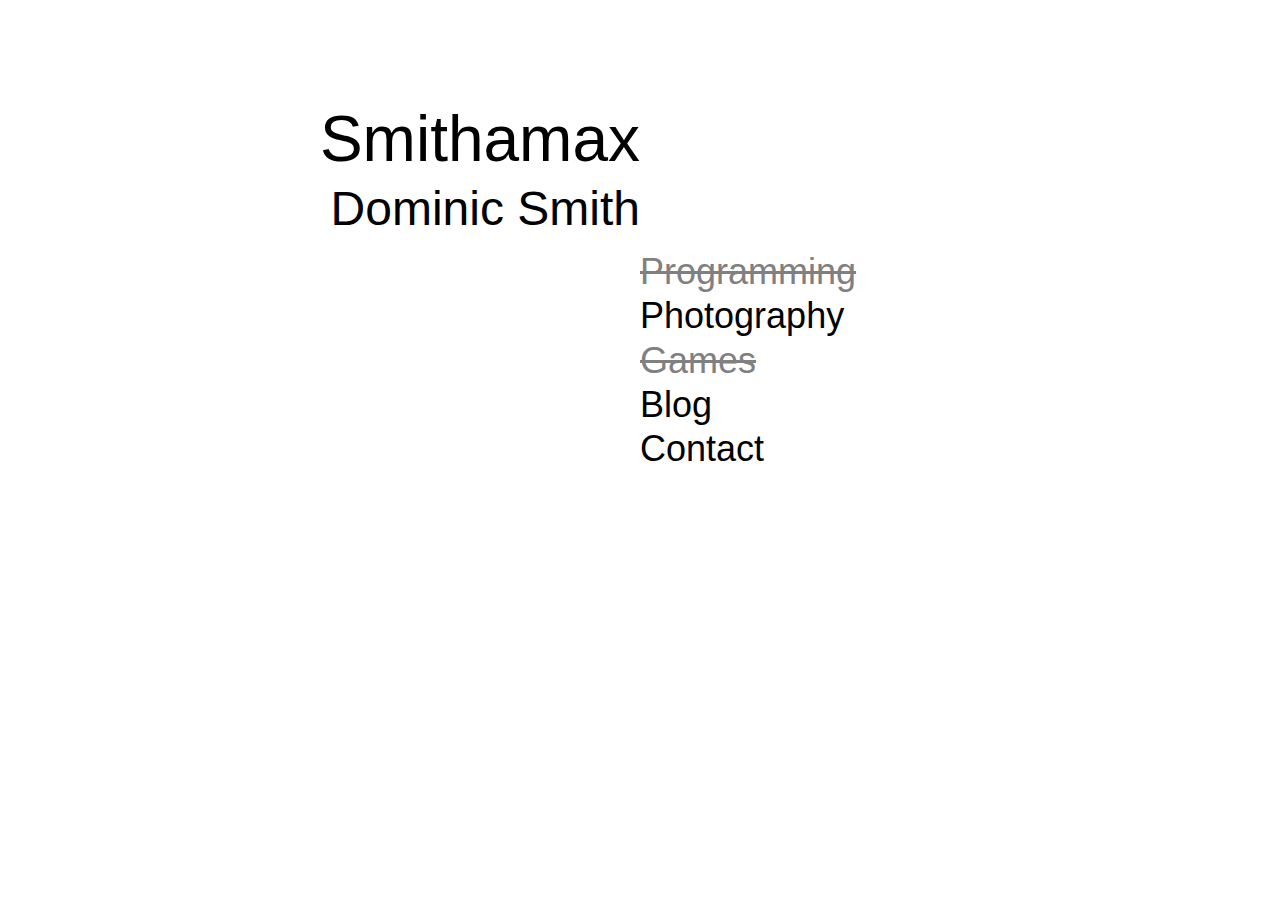
<file: index.html>
<!doctype html>

<!--[if lt IE 7]><html class="no-js ie6 oldie" lang=en><![endif]-->
<!--[if IE 7]><html class="no-js ie7 oldie" lang=en><![endif]-->
<!--[if IE 8]><html class="no-js ie8 oldie" lang=en><![endif]-->
<!--[if gt IE 8]><!--> <html class=no-js lang=en> <!--<![endif]-->
<head>
  <meta charset=utf-8>

  
  <meta http-equiv=X-UA-Compatible content="IE=edge,chrome=1">

  <title>Smithamax - Dominic Smith</title>
  <link rel="openid2.provider" href="https://www.google.com/accounts/o8/ud?source=profiles"> 
  <link rel="openid2.local_id" href="http://www.google.com/profiles/dom.smithy">
    
  
  <meta name=description content="">
  <meta name=author content="Dominic Smith">

  
  <meta name=viewport content="width=device-width,initial-scale=1">

  
  <link rel=stylesheet href='css/cd80019.css'>
  
  

  
  <script src="js/libs/modernizr-2.0.6.min.js"></script>
</head>

<body>

  <div id=cent-content>
    <header class=center-left>
      <h1>Smithamax</h1>
      <h2>Dominic Smith</h2>
    </header>

    <nav class=center-right>
      <ul>
        <li><a class=disabled href="code/">Programming</a></li>
        <li><a href="photos/">Photography</a></li>
        <li><a class=disabled href="games/">Games</a></li>
        <li><a href="http://smithamax.com/">Blog</a></li>
        <li><a href="#contact" data-toggle=modal>Contact</a></li>
      </ul>
    </nav>

  </div> 
  <div id=contact  class=modal style="display: none; ">
      <div class=modal-header>
        <a class=close data-dismiss=modal>×</a>
        <h3>Contact Me!</h3>
      </div>
      <div class=modal-body>
        <p>
          <strong>Email</strong><br>
          dom@smithamax.me
        </p>
        <p>
          <strong>Twitter</strong><br>
          <a href="http://twitter.com/smithamax">@smithamax</a>
        </p>
      </div>
      <div class=modal-footer>
        <a href="#" data-dismiss=modal class=btn>Close</a>
      </div>
    </div>


  

  
  <script src="//ajax.googleapis.com/ajax/libs/jquery/1.7.1/jquery.min.js"></script>
  <script>window.jQuery||document.write('<script src="js/libs/jquery-1.7.1.min.js"><\/script>');</script>


  <script defer src='js/72e5b7b.js'></script>


  
  <script>var _gaq=[["_setAccount","UA-25733650-1"],["_trackPageview"],["_trackPageLoadTime"]];(function(e,a){var c=e.createElement(a),b=e.getElementsByTagName(a)[0];c.src=("https:"==location.protocol?"//ssl":"//www")+".google-analytics.com/ga.js";b.parentNode.insertBefore(c,b)}(document,"script"));</script>

  
  <!--[if lt IE 7 ]><script defer src="//ajax.googleapis.com/ajax/libs/chrome-frame/1.0.3/CFInstall.min.js"></script>
    <script defer>window.attachEvent("onload",function(){CFInstall.check({mode:"overlay"})});</script><![endif]-->

</body>
</html>
</file>
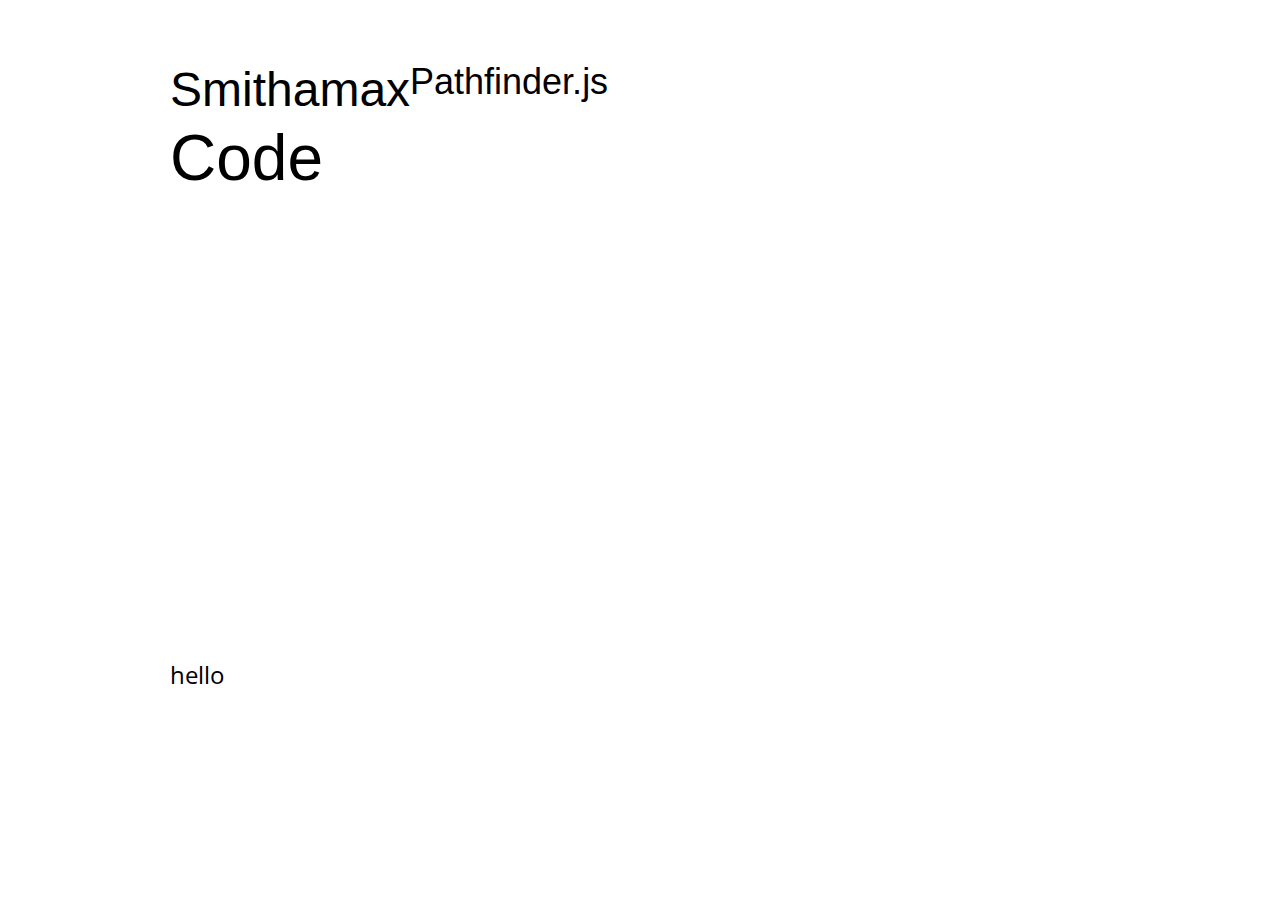
<file: code/index.html>
<!doctype html>

<!--[if lt IE 7]><html class="no-js ie6 oldie" lang=en><![endif]-->
<!--[if IE 7]><html class="no-js ie7 oldie" lang=en><![endif]-->
<!--[if IE 8]><html class="no-js ie8 oldie" lang=en><![endif]-->
<!--[if gt IE 8]><!--> <html class=no-js lang=en> <!--<![endif]-->
<head>
  <meta charset=utf-8>

  
  <meta http-equiv=X-UA-Compatible content="IE=edge,chrome=1">

  <title></title>
  <meta name=description content="">
  <meta name=author content="">

  
  <meta name=viewport content="width=device-width,initial-scale=1">

  

  <link rel=stylesheet href='../css/cd80019.css'>
  
  

  
  <script src="../js/libs/modernizr-2.0.6.min.js"></script>
</head>

<body>

  <div id=container class=clearfix>
    <header>
      <h2>Smithamax</h2>
      <h1>Code</h1>
    </header>
    <div id=main role=main>
      <h3>Pathfinder.js</h3>
    </div>
    <footer>
      <span>hello</span>
    </footer>
  </div> 


  

  
  <script src="//ajax.googleapis.com/ajax/libs/jquery/1.7.1/jquery.min.js"></script>
  <script>window.jQuery||document.write('<script src="js/libs/jquery-1.7.1.min.js"><\/script>');</script>


  <script defer src='../js/72e5b7b.js'></script>


  
  <script>var _gaq=[["_setAccount","UA-25733650-1"],["_trackPageview"],["_trackPageLoadTime"]];(function(e,a){var c=e.createElement(a),b=e.getElementsByTagName(a)[0];c.src=("https:"==location.protocol?"//ssl":"//www")+".google-analytics.com/ga.js";b.parentNode.insertBefore(c,b)}(document,"script"));</script>

  
  <!--[if lt IE 7 ]><script defer src="//ajax.googleapis.com/ajax/libs/chrome-frame/1.0.3/CFInstall.min.js"></script>
    <script defer>window.attachEvent("onload",function(){CFInstall.check({mode:"overlay"})});</script><![endif]-->

</body>
</html>
</file>
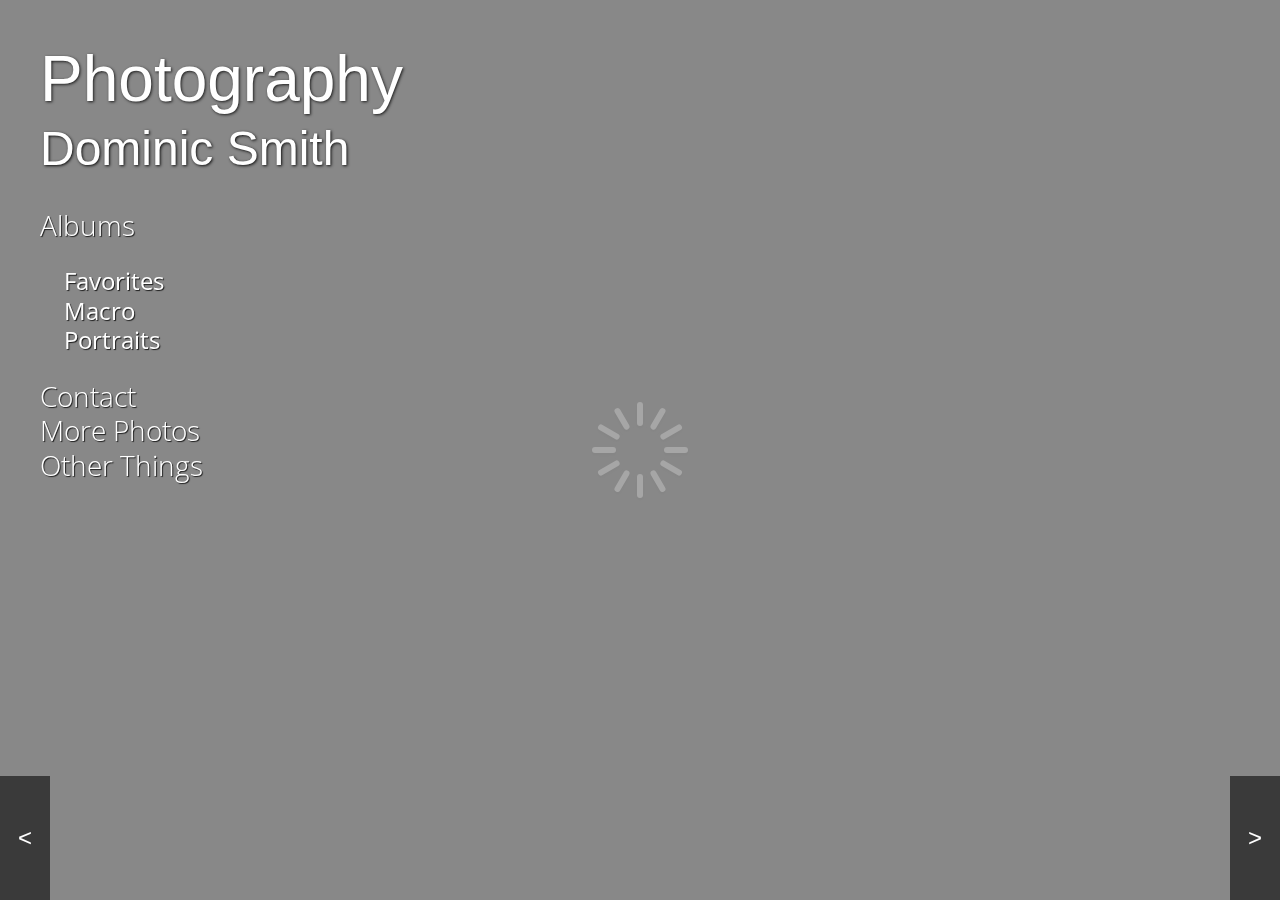
<file: photos/index.html>
<!doctype html>

<!--[if lt IE 7]><html class="no-js ie6 oldie" lang=en><![endif]-->
<!--[if IE 7]><html class="no-js ie7 oldie" lang=en><![endif]-->
<!--[if IE 8]><html class="no-js ie8 oldie" lang=en><![endif]-->
<!--[if gt IE 8]><!--> <html class=no-js lang=en> <!--<![endif]-->
<head>
  <meta charset=utf-8>

  
  <meta http-equiv=X-UA-Compatible content="IE=edge,chrome=1">

  <title></title>
  <meta name=description content="">
  <meta name=author content="">

  
  <meta name=viewport content="width=device-width,initial-scale=1">

  

  <link rel=stylesheet href='../css/cd80019.css'>
  
  

  
  <script src="//d3eyf2cx8mbems.cloudfront.net/js/loggly-0.2.1.js"></script>
  <script src="../js/error-logger.js"></script>
  <script src="../js/libs/modernizr-2.0.6.min.js"></script>
</head>

<body class=photo-page>

    <aside>

      <header>
        <h1>Photography</h1>
        <h2>Dominic Smith</h2>
      </header>

      <section>
      <h3>Albums</h3>
      <ul>
        <li><a class=album id=favs href="#favs">Favorites</a></li>
        <li><a class=album id=macro href="#macro">Macro</a></li>
        <li><a class=album id=portraits href="#portraits">Portraits</a></li>
      </ul>
      </section>

      <h3><a href="#contact" data-toggle=modal>Contact</a></h3>
      <h3><a href="http://flickr.com/smith_of_tmw/">More Photos</a></h3>
      <h3><a href="/">Other Things</a></h3>
    </aside>
    <div id=contact  class=modal style="display: none; ">
      <div class=modal-header>
        <a class=close data-dismiss=modal>×</a>
        <h3>Contact Me!</h3>
      </div>
      <div class=modal-body>
        <p>
          <strong>Email</strong><br>
          photos@smithamax.me
        </p>
        <p>
          <strong>Twitter</strong><br>
          <a href="http://twitter.com/smithamax">@smithamax</a>
        </p>
      </div>
      <div class=modal-footer>
        <a href="#" data-dismiss=modal class=btn>Close</a>
      </div>
    </div>
    <div id=overlay></div>
    <div id=main-photo></div>
    <div id=photo-caption></div>
    <div id=thumb-scroller class=ts-container>
      <button class=left>&lt;</button>
      <button class=right>&gt;</button>
      <div id=thumb-cont class=ts-strip>
      </div>
    </div>

    </div>
    <div id=photoset></div>


  

  
  <script src="//ajax.googleapis.com/ajax/libs/jquery/1.7.1/jquery.min.js"></script>
  <script>window.jQuery||document.write('<script src="js/libs/jquery-1.7.1.min.js"><\/script>');</script>
  


  <script defer src='../js/72e5b7b.js'></script>

  <script defer src="photos.js" type="text/javascript"></script>


  
  <script>var _gaq=[["_setAccount","UA-25733650-1"],["_trackPageview"],["_trackPageLoadTime"]];(function(e,a){var c=e.createElement(a),b=e.getElementsByTagName(a)[0];c.src=("https:"==location.protocol?"//ssl":"//www")+".google-analytics.com/ga.js";b.parentNode.insertBefore(c,b)}(document,"script"));</script>

  
  <!--[if lt IE 7 ]><script defer src="//ajax.googleapis.com/ajax/libs/chrome-frame/1.0.3/CFInstall.min.js"></script>
    <script defer>window.attachEvent("onload",function(){CFInstall.check({mode:"overlay"})});</script><![endif]-->

</body>
</html>
</file>
<file: css/cd80019.css>
@import url(http://fonts.googleapis.com/css?family=Terminal+Dosis:300|Open+Sans|Open+Sans+Condensed:300);article,aside,details,figcaption,figure,footer,header,hgroup,nav,section{display:block}audio,canvas,video{display:inline-block;*display:inline;*zoom:1}audio:not([controls]){display:none}[hidden]{display:none}html{font-size:100%;overflow-y:scroll;-webkit-text-size-adjust:100%;-ms-text-size-adjust:100%}body{margin:0;font-size:13px;line-height:1.231}body,button,input,select,textarea{font-family:sans-serif;color:#222}::-moz-selection{background:#fe57a1;color:#fff;text-shadow:none}::selection{background:#fe57a1;color:#fff;text-shadow:none}a:hover,a:active{outline:0}abbr[title]{border-bottom:1px dotted}b,strong{font-weight:bold}blockquote{margin:1em 40px}dfn{font-style:italic}hr{display:block;height:1px;border:0;border-top:1px solid #ccc;margin:1em 0;padding:0}ins{background:#ff9;color:#000;text-decoration:none}mark{background:#ff0;color:#000;font-style:italic;font-weight:bold}pre,code,kbd,samp{font-family:monospace,serif;_font-family:'courier new',monospace;font-size:1em}pre{white-space:pre;white-space:pre-wrap;word-wrap:break-word}q{quotes:none}q:before,q:after{content:"";content:none}small{font-size:85%}sub,sup{font-size:75%;line-height:0;position:relative;vertical-align:baseline}sup{top:-0.5em}sub{bottom:-0.25em}ul,ol{margin:1em 0;padding:0 0 0 40px}dd{margin:0 0 0 40px}nav ul,nav ol{list-style:none;list-style-image:none;margin:0;padding:0}img{border:0;-ms-interpolation-mode:bicubic;vertical-align:middle}svg:not(:root){overflow:hidden}figure{margin:0}form{margin:0}fieldset{border:0;margin:0;padding:0}label{cursor:pointer}legend{border:0;*margin-left:-7px;padding:0}button,input,select,textarea{font-size:100%;margin:0;vertical-align:baseline;*vertical-align:middle}button,input{line-height:normal;*overflow:visible}table button,table input{*overflow:auto}button,input[type="button"],input[type="reset"],input[type="submit"]{cursor:pointer;-webkit-appearance:button}input[type="checkbox"],input[type="radio"]{box-sizing:border-box;padding:0}input[type="search"]{-webkit-appearance:textfield;-moz-box-sizing:content-box;-webkit-box-sizing:content-box;box-sizing:content-box}input[type="search"]::-webkit-search-decoration{-webkit-appearance:none}button::-moz-focus-inner,input::-moz-focus-inner{border:0;padding:0}textarea{overflow:auto;vertical-align:top;resize:vertical}input:invalid,textarea:invalid{background-color:#f0dddd}table{border-collapse:collapse;border-spacing:0}td{vertical-align:top}/*!
 * Bootstrap v2.0.0
 *
 * Copyright 2012 Twitter, Inc
 * Licensed under the Apache License v2.0
 * http://www.apache.org/licenses/LICENSE-2.0
 *
 * Designed and built with all the love in the world @twitter by @mdo and @fat.
 */.btn{display:inline-block;padding:4px 10px 4px;font-size:13px;line-height:18px;color:#333;text-align:center;text-shadow:0 1px 1px rgba(255,255,255,0.75);background-color:#fafafa;background-image:-webkit-gradient(linear,0 0,0 100%,from(#fff),color-stop(25%,#fff),to(#e6e6e6));background-image:-webkit-linear-gradient(#fff,#fff 25%,#e6e6e6);background-image:-moz-linear-gradient(top,#fff,#fff 25%,#e6e6e6);background-image:-ms-linear-gradient(#fff,#fff 25%,#e6e6e6);background-image:-o-linear-gradient(#fff,#fff 25%,#e6e6e6);background-image:linear-gradient(#fff,#fff 25%,#e6e6e6);background-repeat:no-repeat;filter:progid:DXImageTransform.Microsoft.gradient(startColorstr='#ffffff',endColorstr='#e6e6e6',GradientType=0);border:1px solid #ccc;border-bottom-color:#bbb;-webkit-border-radius:4px;-moz-border-radius:4px;border-radius:4px;-webkit-box-shadow:inset 0 1px 0 rgba(255,255,255,0.2),0 1px 2px rgba(0,0,0,0.05);-moz-box-shadow:inset 0 1px 0 rgba(255,255,255,0.2),0 1px 2px rgba(0,0,0,0.05);box-shadow:inset 0 1px 0 rgba(255,255,255,0.2),0 1px 2px rgba(0,0,0,0.05);cursor:pointer;*margin-left:.3em}.btn:first-child{*margin-left:0}.btn:hover{color:#333;text-decoration:none;background-color:#e6e6e6;background-position:0 -15px;-webkit-transition:background-position .1s linear;-moz-transition:background-position .1s linear;-ms-transition:background-position .1s linear;-o-transition:background-position .1s linear;transition:background-position .1s linear}.btn:focus{outline:thin dotted;outline:5px auto -webkit-focus-ring-color;outline-offset:-2px}.btn.active,.btn:active{background-image:none;-webkit-box-shadow:inset 0 2px 4px rgba(0,0,0,0.15),0 1px 2px rgba(0,0,0,0.05);-moz-box-shadow:inset 0 2px 4px rgba(0,0,0,0.15),0 1px 2px rgba(0,0,0,0.05);box-shadow:inset 0 2px 4px rgba(0,0,0,0.15),0 1px 2px rgba(0,0,0,0.05);background-color:#e6e6e6;background-color:#d9d9d9 \9;color:rgba(0,0,0,0.5);outline:0}.btn.disabled,.btn[disabled]{cursor:default;background-image:none;background-color:#e6e6e6;opacity:.65;filter:alpha(opacity=65);-webkit-box-shadow:none;-moz-box-shadow:none;box-shadow:none}.btn-large{padding:9px 14px;font-size:15px;line-height:normal;-webkit-border-radius:5px;-moz-border-radius:5px;border-radius:5px}.btn-large .icon{margin-top:1px}.btn-small{padding:5px 9px;font-size:11px;line-height:16px}.btn-small .icon{margin-top:-1px}.btn-primary,.btn-primary:hover,.btn-warning,.btn-warning:hover,.btn-danger,.btn-danger:hover,.btn-success,.btn-success:hover,.btn-info,.btn-info:hover{text-shadow:0 -1px 0 rgba(0,0,0,0.25);color:#fff}.btn-primary.active,.btn-warning.active,.btn-danger.active,.btn-success.active,.btn-info.active{color:rgba(255,255,255,0.75)}.btn-primary{background-color:#006dcc;background-image:-moz-linear-gradient(top,#08c,#04c);background-image:-ms-linear-gradient(top,#08c,#04c);background-image:-webkit-gradient(linear,0 0,0 100%,from(#08c),to(#04c));background-image:-webkit-linear-gradient(top,#08c,#04c);background-image:-o-linear-gradient(top,#08c,#04c);background-image:linear-gradient(top,#08c,#04c);background-repeat:repeat-x;filter:progid:DXImageTransform.Microsoft.gradient(startColorstr='#0088cc',endColorstr='#0044cc',GradientType=0);border-color:#04c #0044cc #002a80;border-color:rgba(0,0,0,0.1) rgba(0,0,0,0.1) rgba(0,0,0,0.25);filter:progid:DXImageTransform.Microsoft.gradient(enabled = false)}.btn-primary:hover,.btn-primary:active,.btn-primary.active,.btn-primary.disabled,.btn-primary[disabled]{background-color:#04c}.btn-primary:active,.btn-primary.active{background-color:#039 \9}.btn-warning{background-color:#faa732;background-image:-moz-linear-gradient(top,#fbb450,#f89406);background-image:-ms-linear-gradient(top,#fbb450,#f89406);background-image:-webkit-gradient(linear,0 0,0 100%,from(#fbb450),to(#f89406));background-image:-webkit-linear-gradient(top,#fbb450,#f89406);background-image:-o-linear-gradient(top,#fbb450,#f89406);background-image:linear-gradient(top,#fbb450,#f89406);background-repeat:repeat-x;filter:progid:DXImageTransform.Microsoft.gradient(startColorstr='#fbb450',endColorstr='#f89406',GradientType=0);border-color:#f89406 #f89406 #ad6704;border-color:rgba(0,0,0,0.1) rgba(0,0,0,0.1) rgba(0,0,0,0.25);filter:progid:DXImageTransform.Microsoft.gradient(enabled = false)}.btn-warning:hover,.btn-warning:active,.btn-warning.active,.btn-warning.disabled,.btn-warning[disabled]{background-color:#f89406}.btn-warning:active,.btn-warning.active{background-color:#c67605 \9}.btn-danger{background-color:#da4f49;background-image:-moz-linear-gradient(top,#ee5f5b,#bd362f);background-image:-ms-linear-gradient(top,#ee5f5b,#bd362f);background-image:-webkit-gradient(linear,0 0,0 100%,from(#ee5f5b),to(#bd362f));background-image:-webkit-linear-gradient(top,#ee5f5b,#bd362f);background-image:-o-linear-gradient(top,#ee5f5b,#bd362f);background-image:linear-gradient(top,#ee5f5b,#bd362f);background-repeat:repeat-x;filter:progid:DXImageTransform.Microsoft.gradient(startColorstr='#ee5f5b',endColorstr='#bd362f',GradientType=0);border-color:#bd362f #bd362f #802420;border-color:rgba(0,0,0,0.1) rgba(0,0,0,0.1) rgba(0,0,0,0.25);filter:progid:DXImageTransform.Microsoft.gradient(enabled = false)}.btn-danger:hover,.btn-danger:active,.btn-danger.active,.btn-danger.disabled,.btn-danger[disabled]{background-color:#bd362f}.btn-danger:active,.btn-danger.active{background-color:#942a25 \9}.btn-success{background-color:#5bb75b;background-image:-moz-linear-gradient(top,#62c462,#51a351);background-image:-ms-linear-gradient(top,#62c462,#51a351);background-image:-webkit-gradient(linear,0 0,0 100%,from(#62c462),to(#51a351));background-image:-webkit-linear-gradient(top,#62c462,#51a351);background-image:-o-linear-gradient(top,#62c462,#51a351);background-image:linear-gradient(top,#62c462,#51a351);background-repeat:repeat-x;filter:progid:DXImageTransform.Microsoft.gradient(startColorstr='#62c462',endColorstr='#51a351',GradientType=0);border-color:#51a351 #51a351 #387038;border-color:rgba(0,0,0,0.1) rgba(0,0,0,0.1) rgba(0,0,0,0.25);filter:progid:DXImageTransform.Microsoft.gradient(enabled = false)}.btn-success:hover,.btn-success:active,.btn-success.active,.btn-success.disabled,.btn-success[disabled]{background-color:#51a351}.btn-success:active,.btn-success.active{background-color:#408140 \9}.btn-info{background-color:#49afcd;background-image:-moz-linear-gradient(top,#5bc0de,#2f96b4);background-image:-ms-linear-gradient(top,#5bc0de,#2f96b4);background-image:-webkit-gradient(linear,0 0,0 100%,from(#5bc0de),to(#2f96b4));background-image:-webkit-linear-gradient(top,#5bc0de,#2f96b4);background-image:-o-linear-gradient(top,#5bc0de,#2f96b4);background-image:linear-gradient(top,#5bc0de,#2f96b4);background-repeat:repeat-x;filter:progid:DXImageTransform.Microsoft.gradient(startColorstr='#5bc0de',endColorstr='#2f96b4',GradientType=0);border-color:#2f96b4 #2f96b4 #1f6377;border-color:rgba(0,0,0,0.1) rgba(0,0,0,0.1) rgba(0,0,0,0.25);filter:progid:DXImageTransform.Microsoft.gradient(enabled = false)}.btn-info:hover,.btn-info:active,.btn-info.active,.btn-info.disabled,.btn-info[disabled]{background-color:#2f96b4}.btn-info:active,.btn-info.active{background-color:#24748c \9}button.btn,input[type="submit"].btn{*padding-top:2px;*padding-bottom:2px}button.btn::-moz-focus-inner,input[type="submit"].btn::-moz-focus-inner{padding:0;border:0}button.btn.large,input[type="submit"].btn.large{*padding-top:7px;*padding-bottom:7px}button.btn.small,input[type="submit"].btn.small{*padding-top:3px;*padding-bottom:3px}.modal-open .dropdown-menu{z-index:2050}.modal-open .dropdown.open{*z-index:2050}.modal-open .popover{z-index:2060}.modal-open .tooltip{z-index:2070}.modal-backdrop{position:fixed;top:0;right:0;bottom:0;left:0;z-index:1040;background-color:#000}.modal-backdrop.fade{opacity:0}.modal-backdrop,.modal-backdrop.fade.in{opacity:.8;filter:alpha(opacity=80)}.modal{position:fixed;top:50%;left:50%;z-index:1050;max-height:500px;overflow:auto;width:560px;margin:-250px 0 0 -280px;background-color:#fff;border:1px solid #999;border:1px solid rgba(0,0,0,0.3);*border:1px solid #999;-webkit-border-radius:6px;-moz-border-radius:6px;border-radius:6px;-webkit-box-shadow:0 3px 7px rgba(0,0,0,0.3);-moz-box-shadow:0 3px 7px rgba(0,0,0,0.3);box-shadow:0 3px 7px rgba(0,0,0,0.3);-webkit-background-clip:padding-box;-moz-background-clip:padding-box;background-clip:padding-box}.modal.fade{-webkit-transition:opacity .3s linear,top .3s ease-out;-moz-transition:opacity .3s linear,top .3s ease-out;-ms-transition:opacity .3s linear,top .3s ease-out;-o-transition:opacity .3s linear,top .3s ease-out;transition:opacity .3s linear,top .3s ease-out;top:-25%}.modal.fade.in{top:50%}.modal-header{padding:9px 15px;border-bottom:1px solid #eee}.modal-header .close{margin-top:2px}.modal-body{padding:15px}.modal-footer{padding:14px 15px 15px;margin-bottom:0;background-color:#f5f5f5;border-top:1px solid #ddd;-webkit-border-radius:0 0 6px 6px;-moz-border-radius:0 0 6px 6px;border-radius:0 0 6px 6px;-webkit-box-shadow:inset 0 1px 0 #fff;-moz-box-shadow:inset 0 1px 0 #fff;box-shadow:inset 0 1px 0 #fff;*zoom:1}.modal-footer:before,.modal-footer:after{display:table;content:""}.modal-footer:after{clear:both}.modal-footer .btn{float:right;margin-left:5px;margin-bottom:0}.close{float:right;font-size:20px;font-weight:bold;line-height:18px;color:#000;text-shadow:0 1px 0 #fff;opacity:.2;filter:alpha(opacity=20)}.close:hover{color:#000;text-decoration:none;opacity:.4;filter:alpha(opacity=40);cursor:pointer}body,select,input,textarea{color:black;font-family:'Open Sans',sans-serif}h1,h2,h3{font-family:'Terminal Dosis',sans-serif;font-weight:300}h1{margin:0;font-size:64px}h2{margin:0;font-size:48px}h3{margin:0;font-size:36px}#container{margin-top:60px;width:940px;margin-left:auto;margin-right:auto;background-color:#fff}header{width:220px;display:inline;float:left}footer{display:inline;float:left;width:940px}footer span{font-family:'Open Sans Condensed',sans-serif;font-size:24px}#main{width:700px;margin-left:20px;min-height:600px;display:inline;float:left}.center-left{text-align:right;padding:0;margin:0;width:50%;position:absolute;left:0}.center-right{text-align:left;padding:0;margin:0;right:0;width:50%;position:absolute}aside{position:absolute;top:0;left:0;margin:20px;padding:20px;padding-bottom:40px;z-index:30}section{margin-top:30px}aside ul{list-style-type:none;padding:0 1em;font-size:18px}nav ul{list-style-type:none;padding:0;font-size:36px;font-family:'Terminal Dosis',sans-serif;font-weight:300}#cent-content nav{top:150px}a{color:inherit;text-decoration:none}a:hover{color:gray}#cent-content{position:relative;top:100px;margin:auto;overflow:visible}#profilepic{float:left}a.disabled{text-decoration:line-through;color:gray}#photo-caption{position:fixed;z-index:20;top:20px;right:20px;margin-bottom:0;width:auto;max-width:500px}#thumb-scroller{position:fixed;bottom:0;left:0;width:100%;height:160px;z-index:20}#overlay{position:fixed;top:0;left:0;z-index:10;background-color:#111;height:100%;width:100%;zoom:1;filter:alpha(opacity=50);opacity:.5}#main-photo{position:fixed;top:0;left:0;height:100%;width:100%;background-size:cover}.photo-page aside{color:white;font-family:'Open Sans Condensed',sans-serif;text-shadow:1px 1px 1px rgba(0,0,0,0.8)}.photo-page header{width:auto;float:none;display:block}.photo-page h1{font-family:'Terminal Dosis',sans-serif;text-shadow:1px 1px 3px rgba(0,0,0,0.8)}.photo-page h2{font-family:'Terminal Dosis',sans-serif;text-shadow:1px 1px 3px rgba(0,0,0,0.9)}.photo-page h3{font-family:'Open Sans Condensed',sans-serif;font-size:28px}.photo-page aside ul{font-size:24px;font-weight:normal}.ts-container{width:100%;overflow:hidden;-webkit-transition:opacity .5s ease-in-out;-moz-transition:opacity .5s ease-in-out;transition:opacity .5s ease-in-out}.ts-container button{position:absolute;padding:0;height:124px;width:50px;border:0;background-color:rgba(50,50,50,0.9);bottom:0;color:#fff;white-space:nowrap;font-size:24px;margin:0;display:inline-block;z-index:30}.ts-container button.left{left:0}.ts-container button.right{right:0}.ts-container .ts-strip{position:absolute;padding:0 58px;bottom:0;white-space:nowrap;font-size:0;margin:0;display:inline-block;z-index:20;-webkit-transition:left 1s ease-in-out;-moz-transition:left 1s ease-in-out;transition:left 1s ease-in-out}.ts-container .ts-strip a img{display:inline-block;vertical-align:bottom}.ts-container .ts-strip a{display:inline-block;border:5px solid #ddd;margin:6px 10px 6px 0;background:#fff;-moz-border-radius:3px;-webkit-border-radius:3px;border-radius:3px}.ts-container .ts-strip a:last-child{margin:6px 0 6px 0}.ir{display:block;border:0;text-indent:-999em;overflow:hidden;background-color:transparent;background-repeat:no-repeat;text-align:left;direction:ltr}.ir br{display:none}.hidden{display:none!important;visibility:hidden}.visuallyhidden{border:0;clip:rect(0 0 0 0);height:1px;margin:-1px;overflow:hidden;padding:0;position:absolute;width:1px}.visuallyhidden.focusable:active,.visuallyhidden.focusable:focus{clip:auto;height:auto;margin:0;overflow:visible;position:static;width:auto}.invisible{visibility:hidden}.clearfix:before,.clearfix:after{content:"";display:table}.clearfix:after{clear:both}.clearfix{*zoom:1}@media print{*{background:transparent!important;color:black!important;box-shadow:none!important;text-shadow:none!important;filter:none!important;-ms-filter:none!important}a,a:visited{text-decoration:underline}a[href]:after{content:" (" attr(href) ")"}abbr[title]:after{content:" (" attr(title) ")"}.ir a:after,a[href^="javascript:"]:after,a[href^="#"]:after{content:""}pre,blockquote{border:1px solid #999;page-break-inside:avoid}thead{display:table-header-group}tr,img{page-break-inside:avoid}img{max-width:100%!important}@page{margin:.5cm}p,h2,h3{orphans:3;widows:3}h2,h3{page-break-after:avoid}}
</file>
